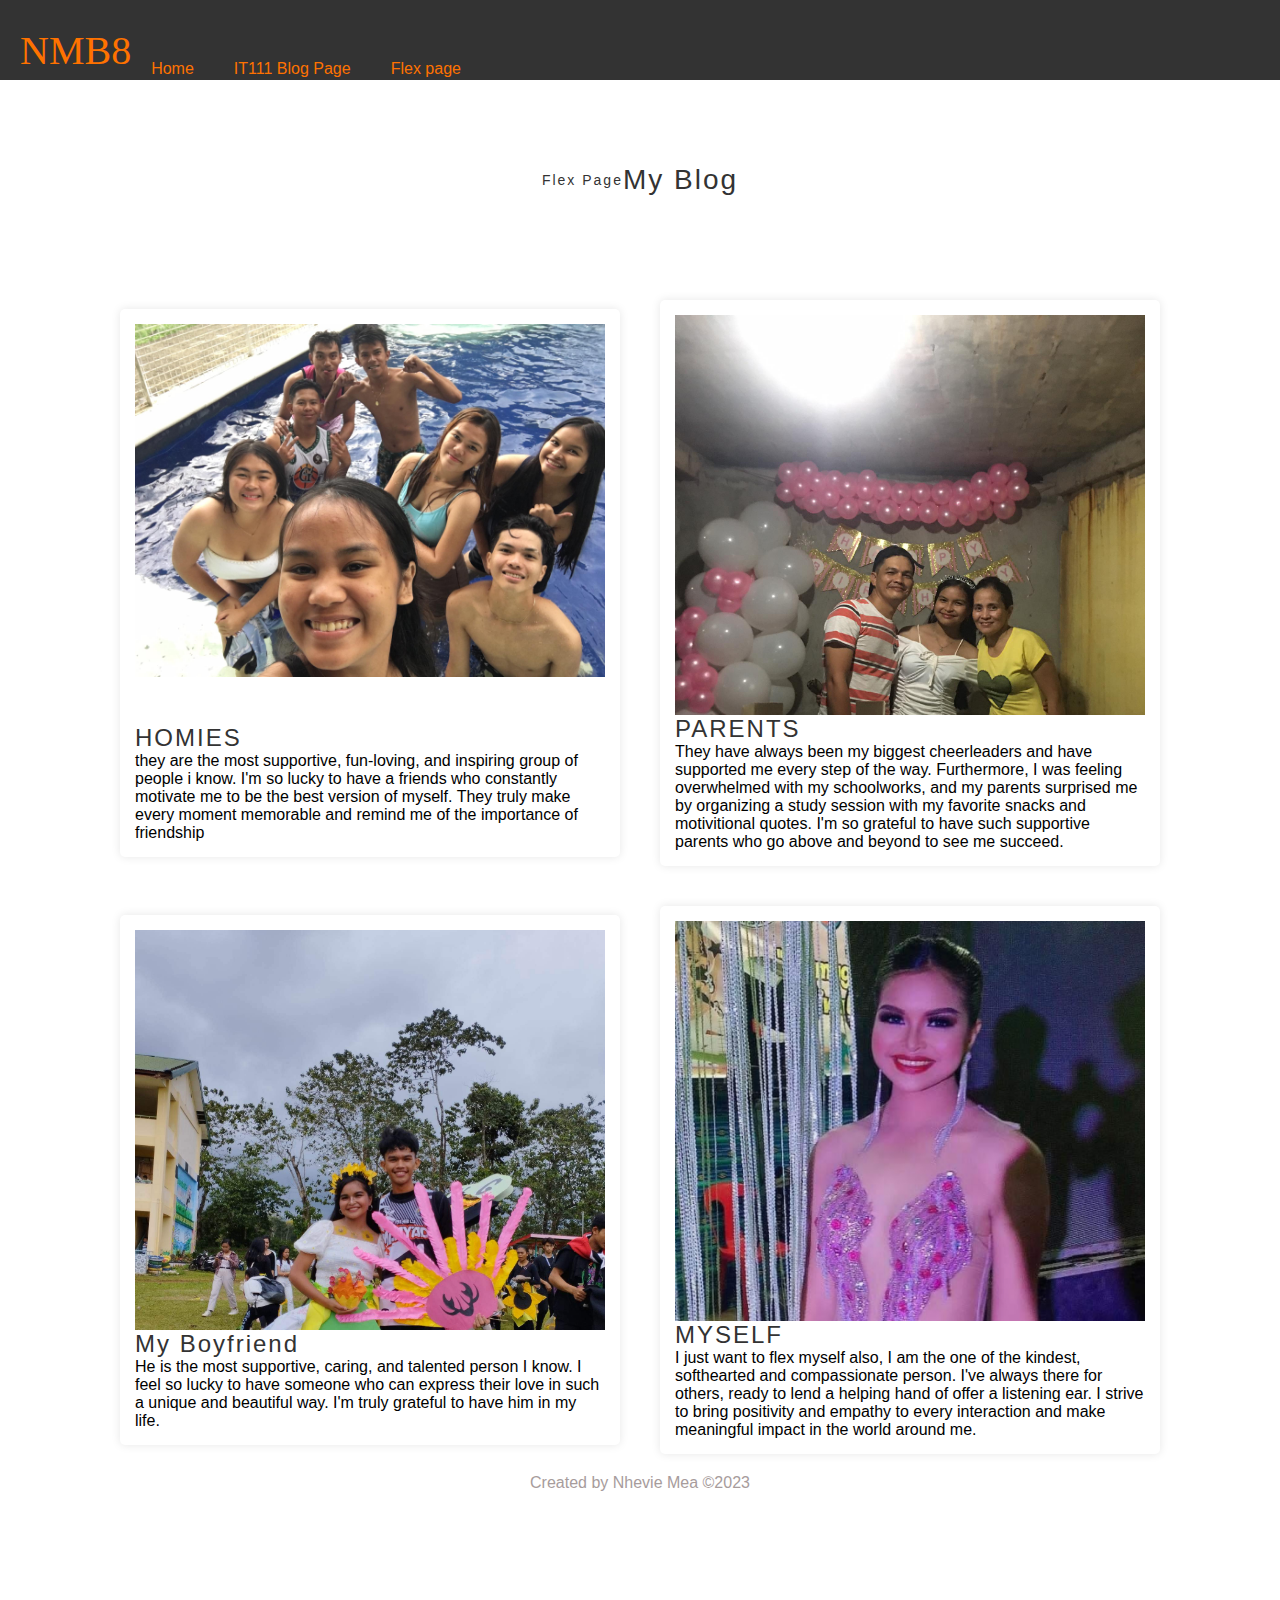
<file: Flexpage.html>
<!DOCTYPE html>
<html>
<head>
    <meta charset="UTF-8">
    <meta name="viewport" content="width-device-width, initial-scale=1.0, maximum-scale=1.0, user-scable=no">
    <title>NHEVIE'S WEBPAGE</title>
    <link rel="stylesheet" href="flexpage.css">
    <link rel="shortcut icon" href="images/fav-icon.svg">
</head>
<body>
    <section id="HOME">
        <div class="main">
            <div class="navbar">
                <h2 class="logo">NMB8</h2>
        </div>
        
        <nav>
        <div class="menu">
            <ul>
                <li><a href="Index.html">Home</a></li>
                <li><a href="IT111.html">IT111 Blog Page</a></li>
                <li><a href="Flexpage.html">Flex page</a></li>
                
            </ul>
        </div>
    </div>
        </nav>
    </section>
</body>
</html>
<div class="animated-bg">
 <section id="blog">
    <div class="blog-heading">
        <span>Flex Page</span>
        <h3>My Blog</h3>
    </div>

    <div class="blog-container">
        <div class="blog-box">
            <div class="blog-img">
                <img src="Images/blog-1.jpeg" alt="Blog">
            </div>

            <div class="blog-text">
                
                <a ref="#" class="blog-title">HOMIES</a>
                <p>they are the most supportive, fun-loving, and inspiring group of people i know.
                    I'm so lucky to have a friends who constantly motivate me to be the best version of myself. They 
                    truly make every moment memorable and remind me of the importance of friendship</p>
                
            </div>
        </div>
   

    <div class="blog-box">
        <div class="blog-img">
            <img src="Images/blog-2.jpeg" alt="Blog">
            <div class="overlay"></div>

        </div>

        <div class="blog-text">
            
            <a ref="#" class="blog-title">PARENTS</a>
            <p>They have always been my biggest cheerleaders and have supported me every step of the way. Furthermore,
            I was feeling overwhelmed with my schoolworks, and my parents surprised me by organizing a study session with my favorite snacks and 
            motivitional quotes. I'm so grateful to have such supportive parents who go above and beyond to see me succeed.</p>
            </p>
        </div>
    </div>
</div>
<div class="blog-container">
<div class="blog-box">
    <div class="blog-img">
        <img src="Images/blog-3.jpeg" alt="Blog">
        <div class="overlay"></div>
    </div>

    <div class="blog-text">
       
        <a ref="#" class="blog-title">My Boyfriend</a>
        <p>He is the most supportive, caring, and talented person I know. I feel so lucky to have someone who can express their 
            love in such a unique and beautiful way. I'm truly grateful to have him in my life.</p> 
    </div>
</div>
<div class="blog-box">
    <div class="blog-img">
        <img src="Images/blog-4.jpg" alt="Blog">
        <div class="overlay"></div>

    </div>

    <div class="blog-text">
        
        <a ref="#" class="blog-title">MYSELF</a>
        <p>I just want to flex myself also, I am the one of the kindest, softhearted and compassionate person. I've always there 
            for others, ready to lend a helping hand of offer a listening ear. I strive to bring positivity and empathy to every
            interaction and make meaningful impact in the world around me.
        </p>
    
    </div>


</section>

<div class="footer">
    <p>Created by Nhevie Mea &COPY;2023</p>
</div>

</body></html>
</file>
<file: flexpage.css>
*{
    margin: 0;
    padding: 0;
    border: 0;
    font-size: 100%;
    font: inherit;
    
}


* {
    box-sizing: border-box;
}


body {
    font-family: Arial, sans-serif;
    margin: 0;
    padding: 0;
}

.navbar {
    background-color: #333;
    padding: 20px;
    
}

.logo{
    color: #ff7200;
    font-size: 40px;
    font-family: cursive;
    float: left;
    padding-top: .6%;
    cursor: pointer;
}

.menu {
    background-color: #333;
    padding: 20px;
}

.menu ul {
    list-style-type:circle;
    margin: 0;
    padding: 0;
}

.menu ul li {
    display: inline;
    padding: 0 20px;
    float: left;
}

.menu ul li a {
    color: #ff7200;
    text-decoration: none;
    display: flex;
    float: left;
}
.menu ul li a:hover{
    color: white;
}
.animated-bg {
    animation: slide 8s infinite;
    background-image: url('https://source.unsplash.com/random');
    background-size: cover;
    height: 200vh;
    width: 100%;
}

.blog-heading {
    display: flex;
    justify-content: center;
    align-items: center;
    height: 200px;
}

.blog-heading span {
    color: #333;
    font-size: 14px;
    letter-spacing: 2px;
}

.blog-heading h3 {
    color: #333;
    font-size: 28px;
    letter-spacing: 2px;
}

.blog-container {
    display: flex;
    justify-content: center;
    align-items: center;
    height: 100%;
}

.blog-box {
    background-color: white;
    border-radius: 5px;
    box-shadow: 0 0 10px rgba(0, 0, 0, 0.1);
    margin: 20px;
    padding: 15px;
    width: 500px;
}

.blog-img {
    width: 100%;
    height: 400px;
    overflow: hidden;
}

.blog-img img {
    width: 100%;
    height: auto;
}

.blog-title {
    color: #333;
    font-size: 24px;
    letter-spacing: 2px;
    text-decoration: none;
}


.footer {
    
    color: rgb(167, 156, 156);
    text-align: center;
    
}
</file>
